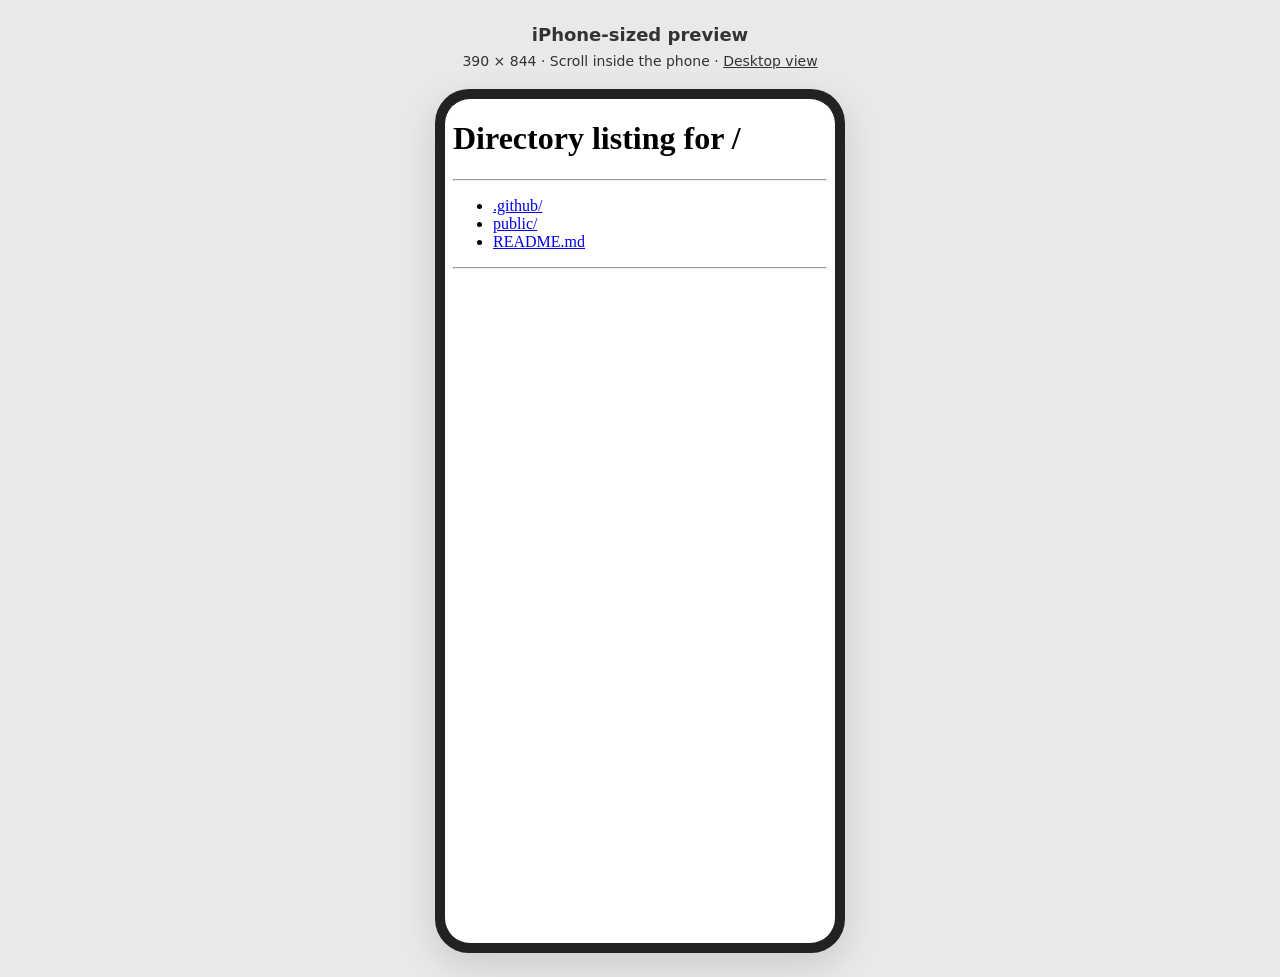
<file: public/iphone-preview.html>
<!doctype html>
<html lang="en">
<head>
<meta charset="utf-8">
<meta name="viewport" content="width=device-width,initial-scale=1">
<meta name="robots" content="noindex">
<title>iPhone-sized preview — Zechen Li</title>
<style>
*{box-sizing:border-box}body{margin:0;padding:24px;background:#e9e9e9;color:#333;font:14px system-ui,sans-serif}header{text-align:center;margin-bottom:20px}h1{font-size:18px;margin:0 0 8px;font-weight:600}a{color:inherit}.phone{width:410px;padding:10px;background:#222;border-radius:34px;margin:0 auto;box-shadow:0 12px 36px #0002}iframe{display:block;width:390px;height:844px;border:0;border-radius:25px;background:white}@media(max-width:450px){body{padding:12px 0}.phone{border-radius:0;padding:0;width:390px;max-width:100%}iframe{border-radius:0;max-width:100%}}
</style>
</head>
<body>
<header><h1>iPhone-sized preview</h1><span>390 × 844 · Scroll inside the phone</span> · <a href="/">Desktop view</a></header>
<div class="phone"><iframe src="/" title="Interactive iPhone-sized website preview"></iframe></div>
</body>
</html>
</file>
